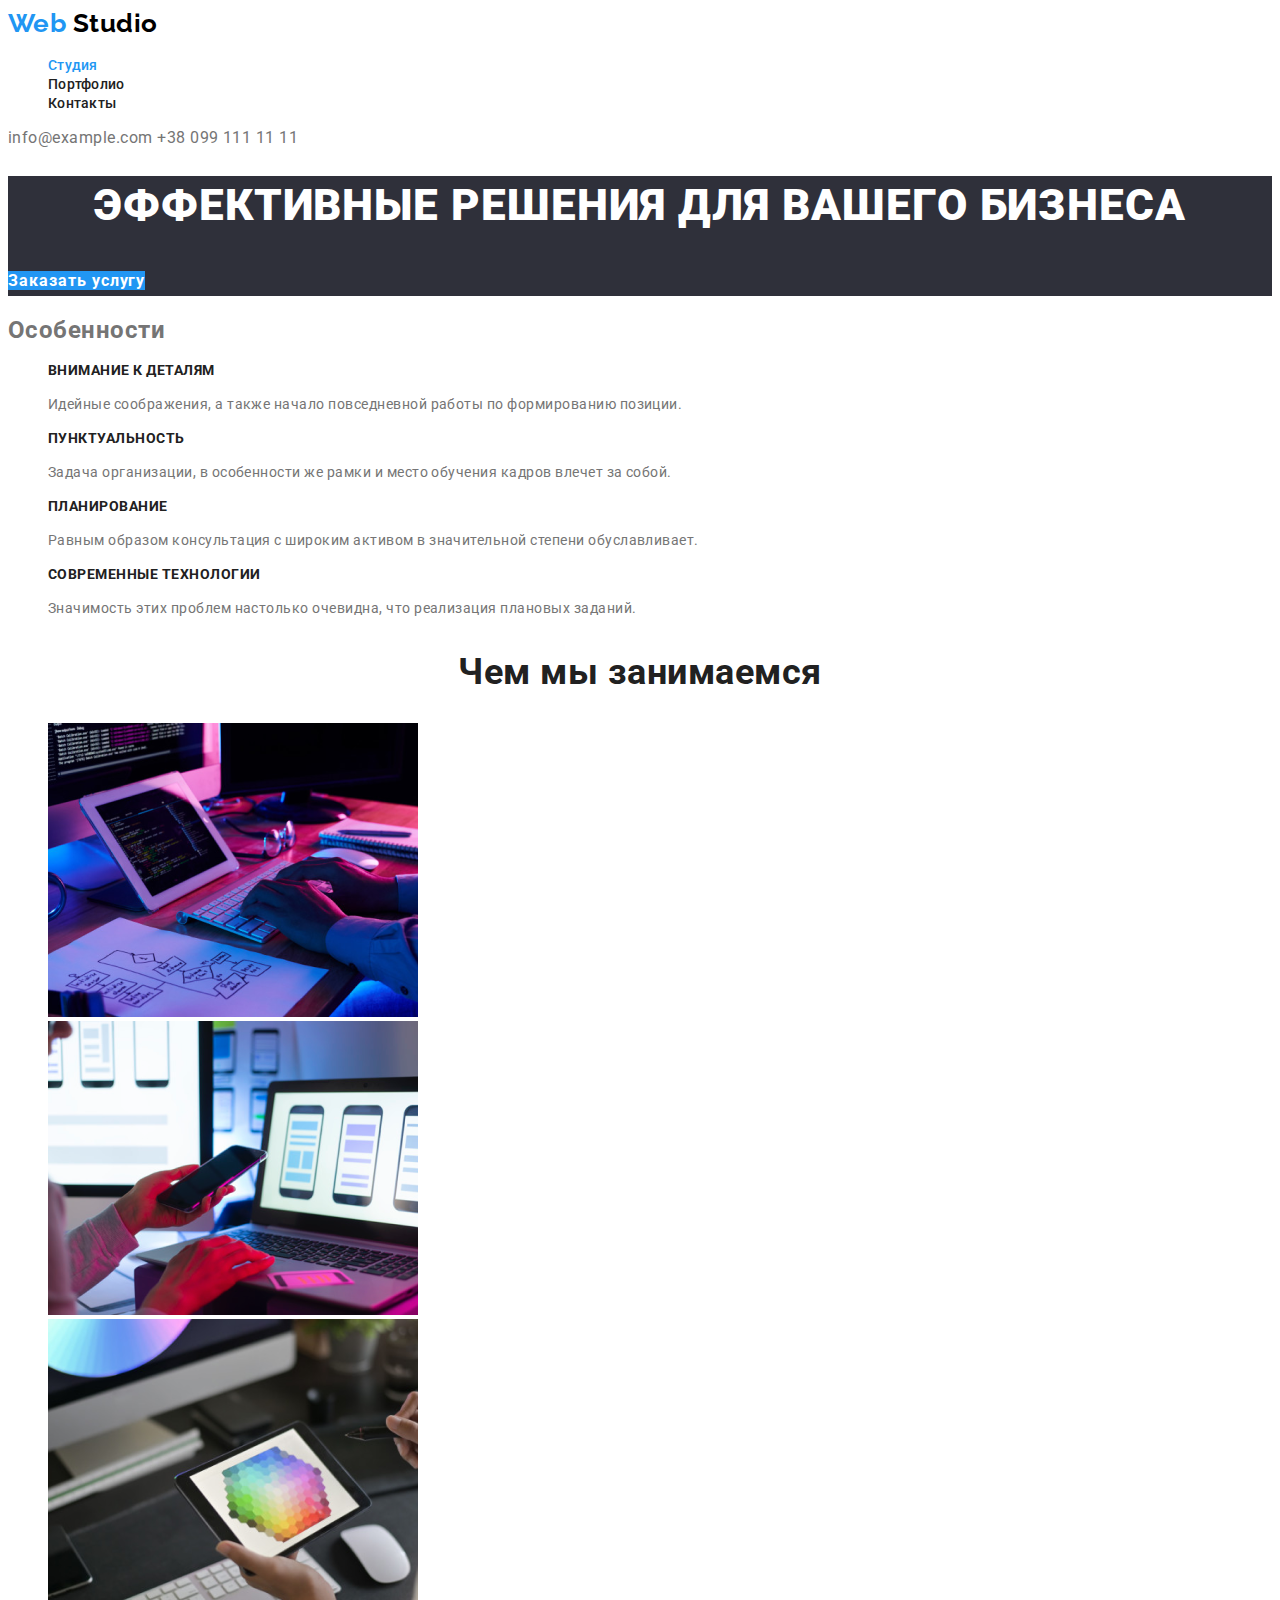
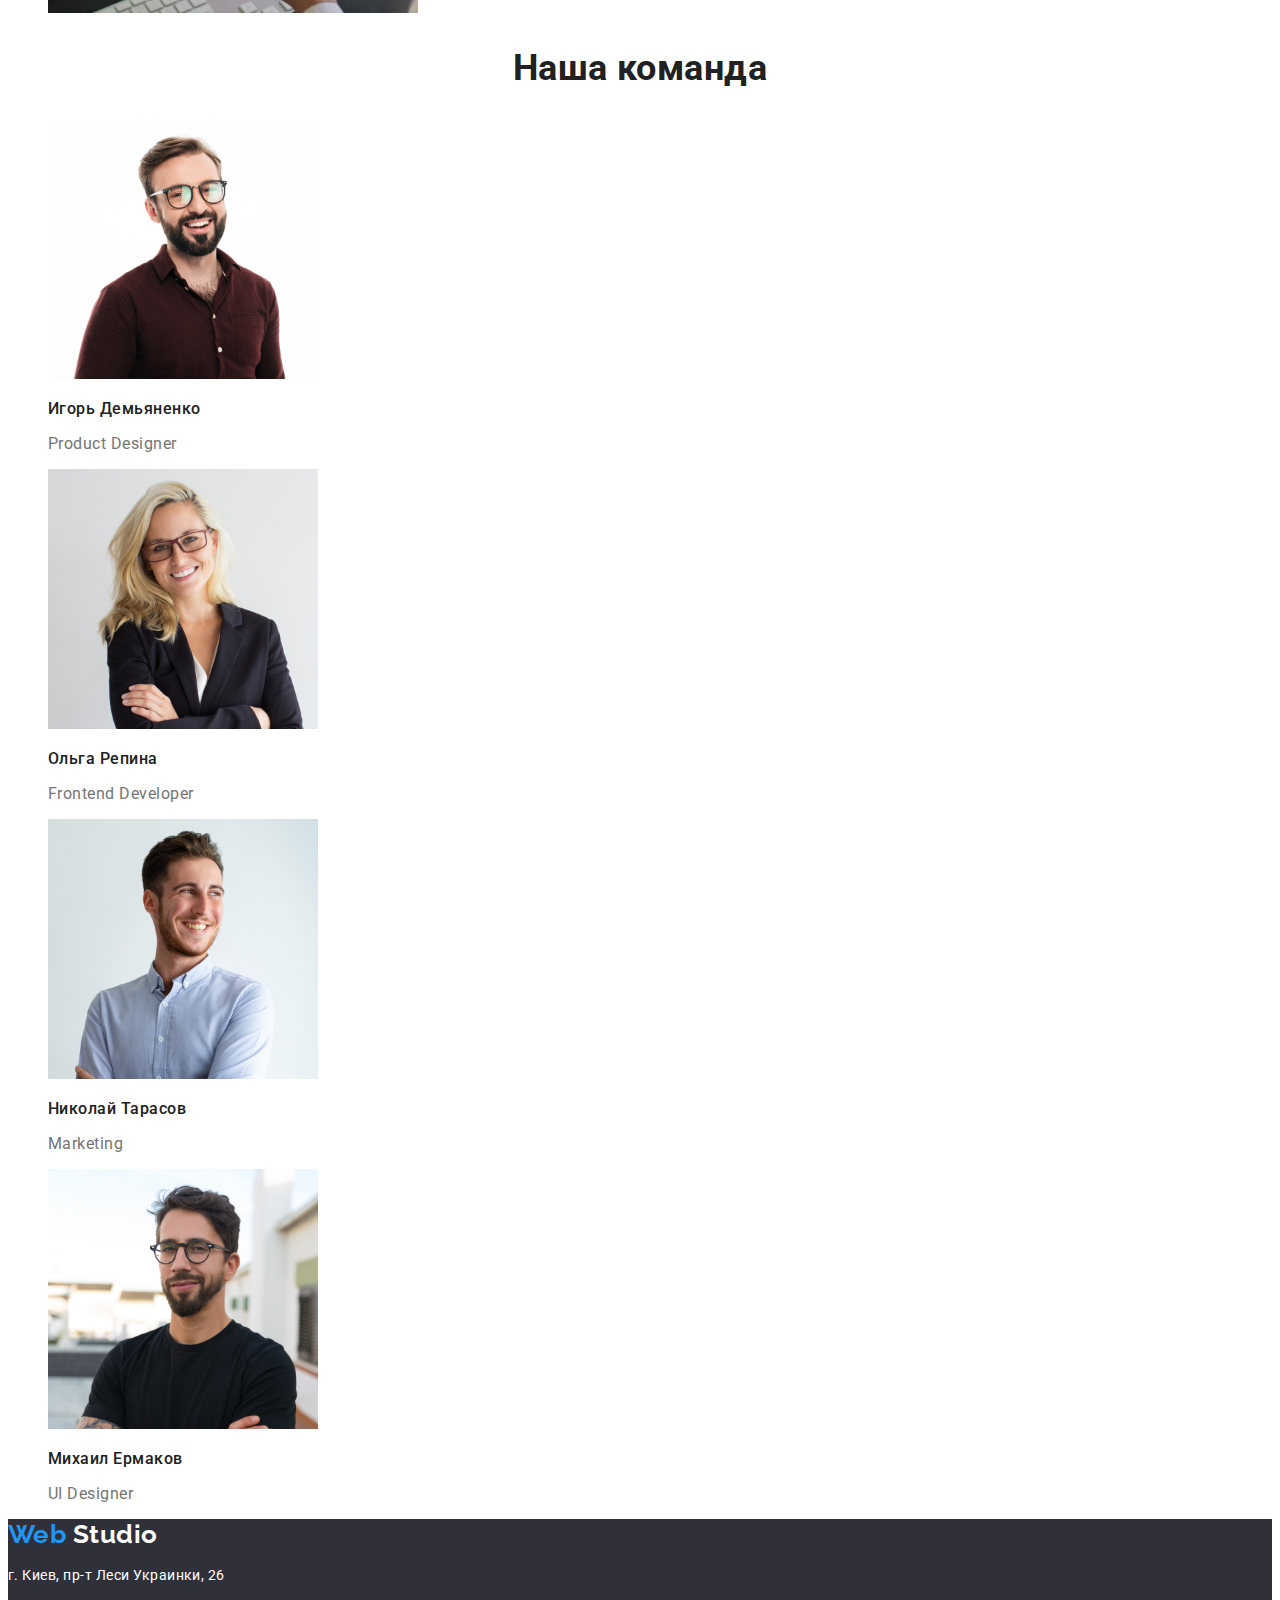
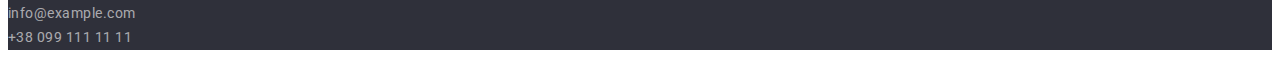
<file: index.html>
<!DOCTYPE html>
<html lang="ru">
<head>
    <meta charset="UTF-8">
    <meta name="viewport" content="width=device-width, initial-scale=1.0">
    <title>Веб студия</title>
    <link rel="preconnect" href="https://fonts.gstatic.com">
    <link
        href="https://fonts.googleapis.com/css2?family=Oleo+Script&family=Raleway:wght@700&family=Roboto:wght@400;500;700;900&display=swap"
        rel="stylesheet">
    <link rel="stylesheet" href="./css/styles.css">
</head>
<body>
    <header>
        <a class="logo" href=""><span class="accent">Web</span> Studio</a>
        <nav>
            <ul>
                <li><a class="nav-link current" href="">Студия</a></li>
                <li><a class="nav-link" href="./portfolio.html">Портфолио</a></li>
                <li><a class="nav-link" href="">Контакты</a></li>
            </ul>
        </nav>
        <a class="contakts" href="mailto:info@example.com">info@example.com</a>
        <a class="contakts" href="tel:+380991111111">+38 099 111 11 11</a>   
    </header> 
    <main>
        <!--Герой-->
        <section class="hero">
            <h1>Эффективные решения для вашего бизнеса</h1>
            <a href="">Заказать услугу</a>
        </section>
        
        <!--Особенности-->
        <section>
            <h2 class="features-header">Особенности</h2><!--Этот заголовок нужно спрятать-->
            <ul>
                <li>
                    <h3 class="features-items">Внимание к деталям</h3>
                    <p>Идейные соображения, а также начало повседневной работы по формированию позиции.</p>
                </li>
                <li>
                    <h3 class="features-items">Пунктуальность</h3>
                    <p>Задача организации, в особенности же рамки и место обучения кадров влечет за собой.</p>
                </li>
                <li>
                    <h3 class="features-items">Планирование</h3>
                    <p>Равным образом консультация с широким активом в значительной степени обуславливает.</p>
                </li>
                <li>
                    <h3 class="features-items">Современные технологии</h3>
                    <p>Значимость этих проблем настолько очевидна, что реализация плановых заданий.</p>
                </li>
            </ul>
        </section>
        <!--Чем мы занимаемся-->
        <section>
            <h2 class="occupations">Чем мы занимаемся</h2>
            <ul>
                <li><img width="370" src="./images/occupations/occupations1.png" alt="Кодинг"></li>
                <li><img width="370" src="./images/occupations/occupations2.png" alt="Работа со смартфонами"></li>
                <li><img width="370" src="./images/occupations/occupations3.png" alt="Работа с цветовой палитрой"></li>
            </ul>
        </section>
        <!--Команда-->      
        <section>
            <h2 class="team">Наша команда</h2>
            <ul>
                <li>
                    <article class="team-description">
                        <img width="270" src="./images/team-photos/team1.jpg" alt="Фото Игоря Демьяненко">
                        <h3 class="team-name">Игорь Демьяненко</h3>
                        <p>Product Designer</p>
                    </article>
                </li>
                <li>
                    <article class="team-description">
                        <img width="270" src="./images/team-photos/team2.jpg" alt="Фото Ольги Репиной">
                        <h3 class="team-name">Ольга Репина</h3>
                        <p>Frontend Developer</p>
                    </article>
                </li>
                <li>
                    <article class="team-description">
                        <img width="270" src="./images/team-photos/team3.jpg" alt="Фото Николая Тарасова">
                        <h3 class="team-name">Николай Тарасов</h3>
                        <p>Marketing</p>
                    </article>
                </li>
                <li>
                    <article class="team-description">
                        <img width="270" src="./images/team-photos/team4.jpg" alt="Фото Михаила Ермакова">
                        <h3 class="team-name">Михаил Ермаков</h3>
                        <p>UI Designer</p>
                    </article>
                </li>
            </ul>
        </section>
    </main>
    <footer>
        <a class="logo" href=""><span class="accent">Web</span> Studio</a>
        <address class="footer">
            <p>г. Киев, пр-т Леси Украинки, 26</p>
            <a class="contakts" href="mailto:info@example.com">info@example.com</a>
        <br/>
            <a class="contakts" href="tel:+380991111111">+38 099 111 11 11</a>
        </address>
   </footer>
</body>
</html>
</file>
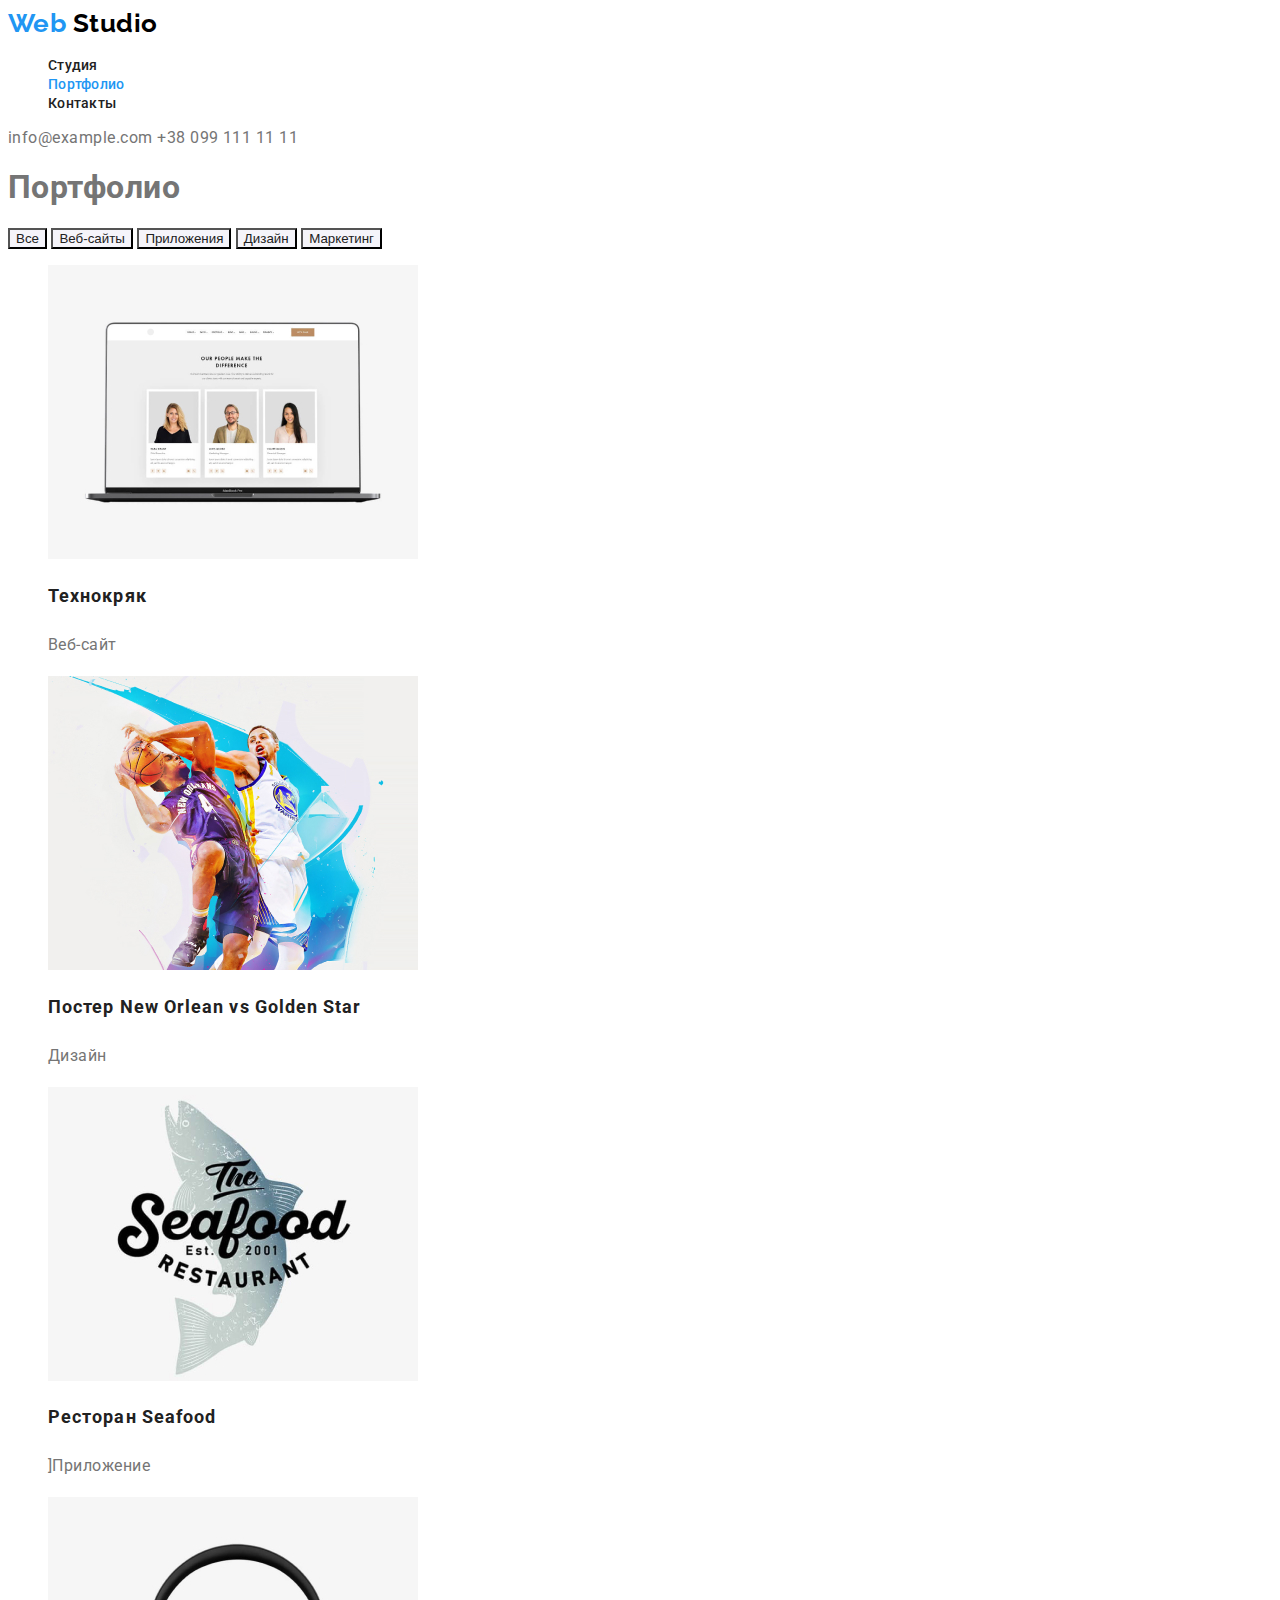
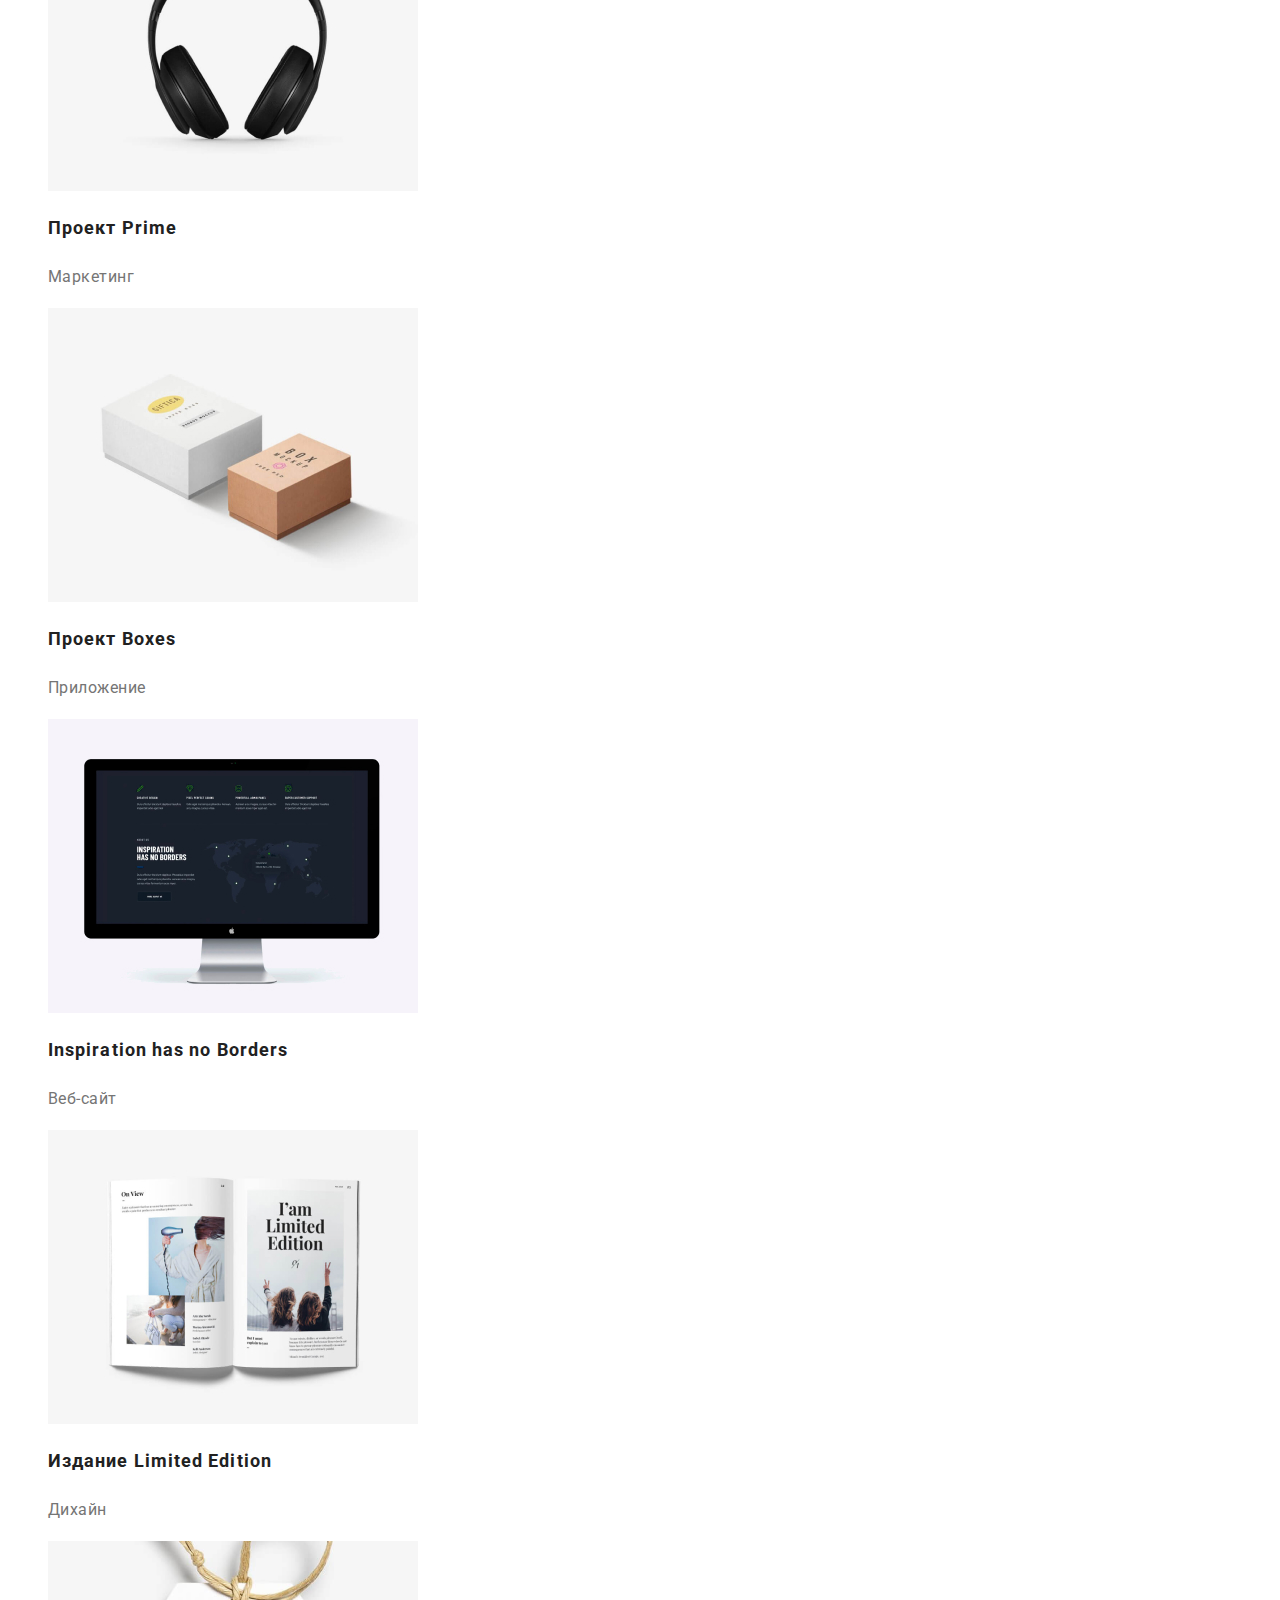
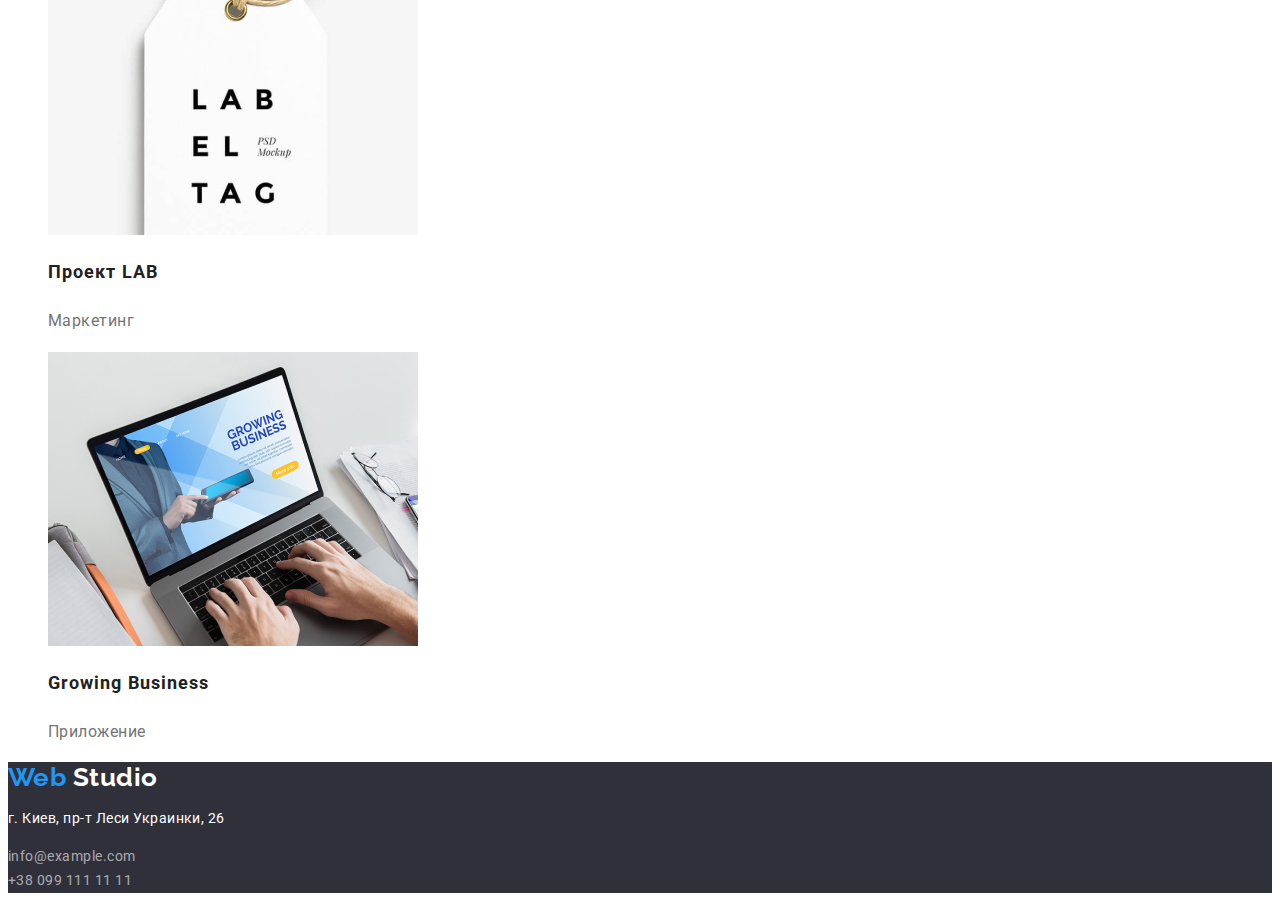
<file: portfolio.html>
<!DOCTYPE html>
<html lang="ru">
<head>
    <meta charset="UTF-8">
    <meta name="viewport" content="width=device-width, initial-scale=1.0">
    <title>Портфолио</title>
    <link rel="preconnect" href="https://fonts.gstatic.com">
    <link
        href="https://fonts.googleapis.com/css2?family=Oleo+Script&family=Raleway:wght@700&family=Roboto:wght@400;500;700;900&display=swap"
        rel="stylesheet">
    <link rel="stylesheet" href="./css/styles.css">
</head>
<body>
    <header>
        <a class="logo" href=""><span class="accent">Web</span> Studio</a>
        <nav>
            <ul>
                <li><a class="nav-link" href="./index.html">Студия</a></li>
                <li><a class="nav-link current" href="">Портфолио</a></li>
                <li><a class="nav-link" href="">Контакты</a></li>
            </ul>
        </nav>
        <a class="contakts" href="mailto:info@example.com">info@example.com</a>
        <a class="contakts" href="tel:+380991111111">+38 099 111 11 11</a>
    </header>
    <main>
        <section>
            <h1>Портфолио</h1>
            <!-- заголовок скрыть -->
        <nav>
            <button class="filter" type="button">Все</button>
            <button class="filter" type="button">Веб-сайты</button>
            <button class="filter" type="button">Приложения</button>
            <button class="filter" type="button">Дизайн</button>
            <button class="filter" type="button">Маркетинг</button>
        </nav>
        <ul>
            <li>
                <a href="">
                    <img width="370" src="./images/portfolio/portfolio1.jpg" alt="Технокряк">
                    <h2 class="portfolio-item">Технокряк</h2>
                    <p class="portfolio-example">Веб-сайт</p>
                </a>
            </li>
            <li>
                <a href="">
                    <img width="370" src="./images/portfolio/portfolio2.jpg" alt="Постер New Orlean vs Golden Star">
                    <h2 class="portfolio-item">Постер New Orlean vs Golden Star</h2>
                    <p class="portfolio-example">Дизайн</p>
                </a>
            </li>
            <li>
                <a href="">
                    <img width="370" src="./images/portfolio/portfolio3.jpg" alt="Ресторан Seafood">
                    <h2 class="portfolio-item">Ресторан Seafood</h2>
                    <p class="portfolio-example">]Приложение</p>
                </a>
            </li>
            <li>
                <a href="">
                    <img width="370" src="./images/portfolio/portfolio4.jpg" alt="Проект Prime">
                    <h2 class="portfolio-item">Проект Prime</h2>
                    <p class="portfolio-example">Маркетинг</p>
                </a>
            </li>
            <li>
                <a href="">
                    <img width="370" src="./images/portfolio/portfolio5.jpg" alt="Проект Boxes">
                    <h2 class="portfolio-item">Проект Boxes</h2>
                    <p class="portfolio-example">Приложение</p>
                </a>
            </li>
            <li>
                <a href="">
                    <img width="370" src="./images/portfolio/portfolio6.jpg" alt="Inspiration has no Borders">
                    <h2 class="portfolio-item">Inspiration has no Borders</h2>
                    <p class="portfolio-example">Веб-сайт</p>
                </a>
            </li>
            <li>
                <a href="">
                    <img width="370" src="./images/portfolio/portfolio7.jpg" alt="Издание Limited Edition">
                    <h2 class="portfolio-item">Издание Limited Edition</h2>
                    <p class="portfolio-example">Дихайн</p>
                </a>
            </li>
            <li>
                <a href="">
                    <img width="370" src="./images/portfolio/portfolio8.png" alt="Проект LAB">
                    <h2 class="portfolio-item">Проект LAB</h2>
                    <p class="portfolio-example">Маркетинг</p>
                </a>
            </li>
            <li>
                <a href="">
                    <img width="370" src="./images/portfolio/portfolio9.jpg" alt="Growing Business">
                    <h2 class="portfolio-item">Growing Business</h2>
                    <p class="portfolio-example">Приложение</p>
                </a>
            </li>
        </ul>
        </section>
    </main>
<footer>
    <a class="logo" href=""><span class="accent">Web</span> Studio</a>
    <address class="footer">
        <p>г. Киев, пр-т Леси Украинки, 26</p>
        <a class="contakts" href="mailto:info@example.com">info@example.com</a>
        <br />
        <a class="contakts" href="tel:+380991111111">+38 099 111 11 11</a>
    </address>
</footer>
</body>
</html>
</file>
<file: css/styles.css>
:root {
  --headers-color: #212121;
  --accent-color: #2196f3;
  --text-color: #757575;
  --white-color: #ffffff;
  --black-color: #000000;
  --bgc: #2f303a;
  --button-bcg-color: #f5f4fa;
  --footer-address-color: rgba(255, 255, 255, 0.6);
}
/*общие стили*/
body {
  color: var(--text-color);
  background-color: var(--white-color);
  letter-spacing: 0.03em;
  font-family: roboto, sans-serif;
}
a {
  text-decoration: none;
}
ul {
  list-style: none;
}
/*общие стили*/
/*логотип*/
.logo {
  color: var(--black-color);
  font-family: Raleway;
  font-weight: 700;
  font-size: 26px;
  line-height: 1.19;
}
.accent {
  color: var(--accent-color);
}
footer > .logo {
  color: var(--white-color);
}
/*логотип*/
/*шапка*/
.nav-link:hover,
.nav-link:focus {
  color: var(--accent-color);
}
.nav-link {
  color: var(--headers-color);
  font-weight: 500;
  font-size: 14px;
  line-height: 1.14;
  letter-spacing: 0.02em;
}
.nav-link.current {
  color: var(--accent-color);
}
.contakts {
  color: inherit;
}
.contakts:hover,
.contakts:focus {
  color: var(--accent-color);
}
/*шапка*/
/*hero*/
.hero {
  background-color: var(--bgc);
  color: var(--white-color);
  letter-spacing: 0.06em;
}
.hero > h1 {
  font-weight: 900;
  font-size: 44px;
  line-height: 1.36;
  text-align: center;

  text-transform: uppercase;
}
.hero > a {
  color: inherit;
  font-weight: 700;
  font-size: 16px;
  line-height: 1.87;
  background-color: var(--accent-color);
}
/*ховер и фокус не понятно, какими должны быть, но поскольку это кнопка или ссылка они должны быть*/
.hero > a:hover,
.hero > a:focus {
  background-color: var(--text-color);
}

/*hero*/
/*features*/
.features-items {
  color: var(--headers-color);
  font-weight: 700;
  font-size: 14px;
  line-height: 1.14;
  text-transform: uppercase;
}
.features-items + p {
  font-size: 14px;
  line-height: 1.71;
}

/*features*/

/*occupations, team*/
.occupations,
.team {
  color: var(--headers-color);
  font-weight: 700;
  font-size: 36px;
  line-height: 1.17;
  text-align: center;
}
.team-description {
  font-size: 16px;
  line-height: 1.19;
}
.team-name {
  color: var(--headers-color);
  font-weight: 500;
  font-size: inherit;
}

/*occupations, team*/
/*футер*/
footer {
  background-color: var(--bgc);
}
.footer > p {
  font-style: normal;
  font-size: 14px;
  line-height: 1.71;
  color: var(--white-color);
}
.footer > a {
  color: var(--footer-address-color);
  font-style: normal;
  font-size: 14px;
  line-height: 1.71;
}
/*футер*/
/*portfolio*/
.filter {
  color: var(--headers-color);
  background-color: var(--button-bcg-color);
}
.filter:hover,
.filter:focus {
  background-color: var(--accent-color);
  color: var(--white-color);
}
.portfolio-item {
  color: var(--headers-color);
  font-weight: bold;
  font-size: 18px;
  line-height: 2;
  letter-spacing: 0.06em;
}
.portfolio-example {
  color: var(--text-color);
  font-size: 16px;
  line-height: 1.87;
}
/*portfolio*/
</file>
